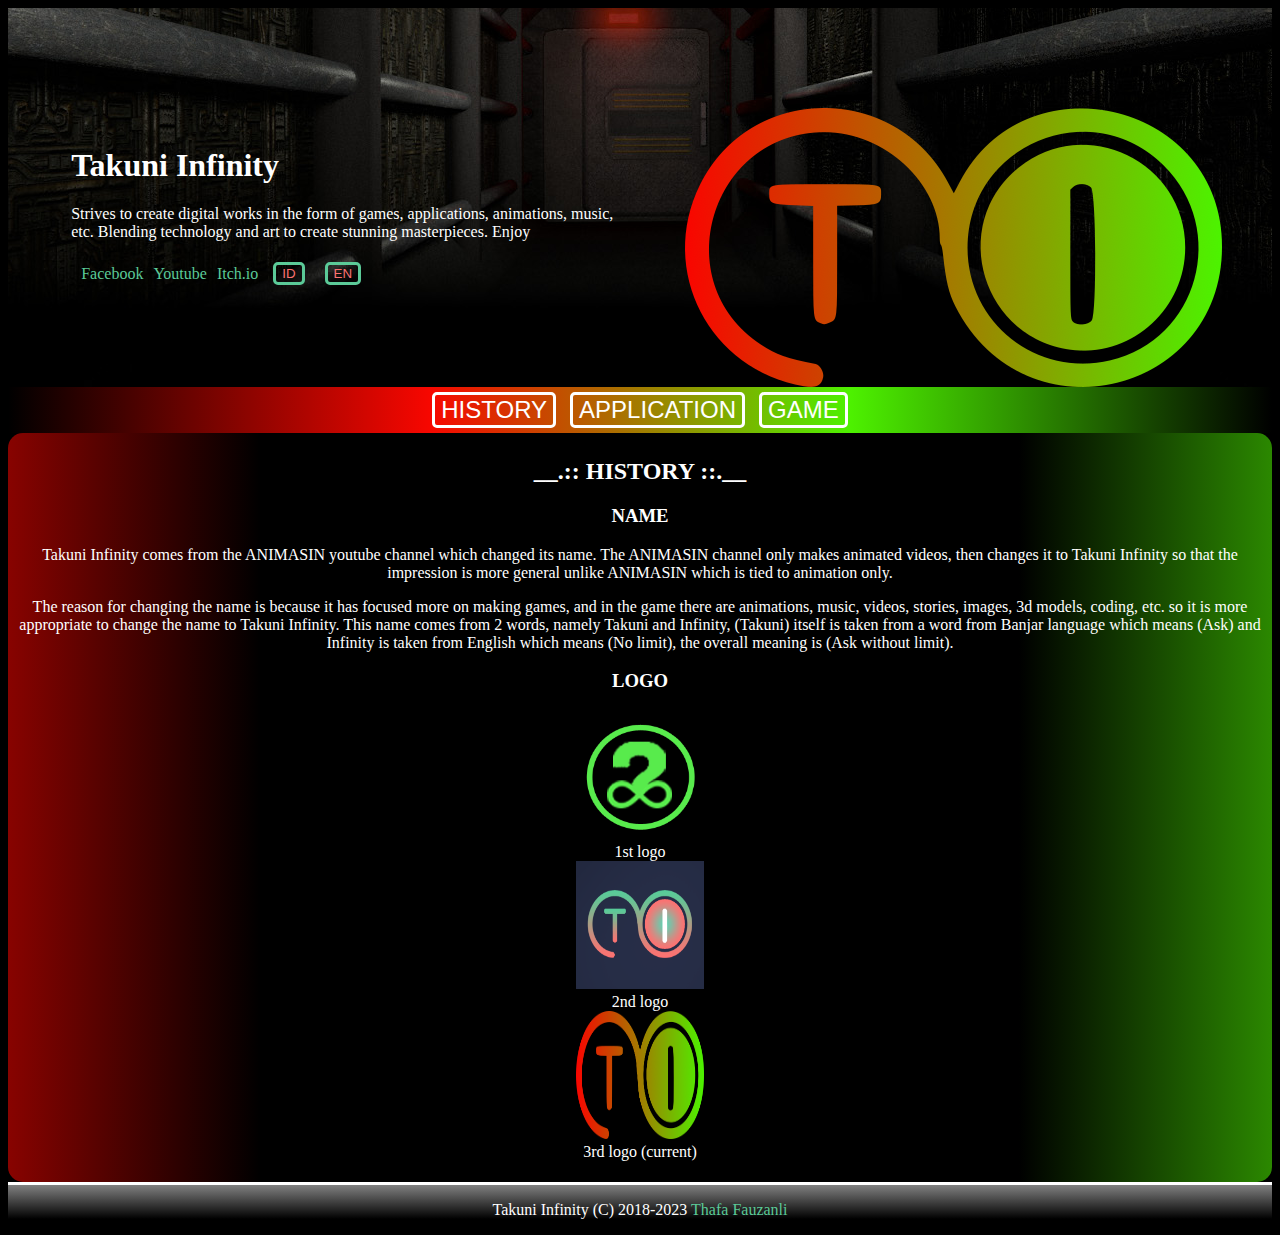
<file: index.html>
<!DOCTYPE html>
<head>
	<meta name="description" content="Free Games, Apps, Video, Etc">
	<meta name="keywords" content="Games, Apps, Video, Tutorial">
	<meta name="author" content="Thafa Fauzanli">
	<!--<meta name="viewport" content="width=device-width, inital-scale=1">-->
	<link rel="stylesheet" href="style.css">
	<title>Takuni Infinity</title>
	<div class="kepala" style="background-image: url('ti-header.jpg')">
		<div class="info">
			<h1>Takuni Infinity</h1>
			<p id="description"></p>
			<ul class="ulil-amri">
				<li><a href="https://facebook.com/profile.php/?id=100083579740025">Facebook</a></li>
				<li><a href="https://youtube.com/c/takuniinfinity">Youtube</a></li>
				<li><a href="https://takuniinifnity.itch.io">Itch.io</a></li>
				<li><button onClick="terjemah(0)">ID</button></li>
				<li><button onClick="terjemah(1)">EN</button></li>
			</ul>
		</div>
		<img src="logo.png" class="logo"/>
	</div>
</head>
<body>
	<div class="navigasi">
		<button class="btn-navigasi" onClick="opsi_pilih(0)" id="history">SEJARAH</button>
		<button class="btn-navigasi" onClick="opsi_pilih(1)" id="app">APLIKASI</button>
		<button class="btn-navigasi" onClick="opsi_pilih(2)" id="game">PERMAINAN</button>
	</div>
	<div class="isi" id="isi">
		
	</div>
</body>
<footer>
	<p>
		Takuni Infinity (C) 2018-2023 <a href="https://facebook.com/thafa.fauzanli.1">Thafa Fauzanli</a>
	</p>
</footer>
<script>
	var opsip = 0;
	var opsi;
	var bahasa = 1;
	const teks = [
		// ID
		{
			sejarah: '<h2>__.:: SEJARAH ::.__</h2><p><h3>NAMA</h3>Takuni Infinity berasal dari channel youtube ANIMASIN yang berubah nama. Channel ANIMASIN hanya membuat video animasi, lalu diubah menjadi Takuni Infinity supaya kesan-nya lebih umum tidak seperti ANIMASIN yang terikat dengan animasi saja.</p>'+
			'<p>Alasan pengubahan nama karena sudah lebih fokus di pembuatan game, dan dalam game itu ada animasi, musik, video, cerita, gambar, model 3d, coding, dll maka lebih tepat nama nya diubah menjadi Takuni Infinity. Nama ini berasal dari 2 kata yaitu Takuni dan Infinity, (Takuni) sendiri diambil dari sebuah kata dari bahasa Banjar yang berarti (Tanyai) dan Infinity diambil dari bahasa Inggris yang berarti (Tanpa batas), makna keseluruhan nya ialah (tanyai tanpa batas).</p>'+
			'<p><h3>LOGO</h3><img src="sejarah/logo_awal.png" class="thumb"><br>Logo awal<br><img src="sejarah/logo_2.png" class="thumb"><br>Logo kedua<br><img src="logo.png" class="thumb"><br>Logo ketiga (sekarang)</p>',
			aplikasi: 'APLIKASI',
			history: 'SEJARAH',
			permainan: 'PERMAINAN',
			no_app: 'belum ada aplikasi',
			no_game: 'belum ada permainan',
			deskripsi: 'Berusaha membuat karya-karya digital dalam bentuk game, aplikasi, animasi, musik dll. Memadukan teknologi dan seni untuk menciptakan karya yang memukau. Selamat menikmati'
		},
		// EN
		{
			sejarah: '<h2>__.:: HISTORY ::.__</h2><p><h3>NAME</h3>Takuni Infinity comes from the ANIMASIN youtube channel which changed its name. The ANIMASIN channel only makes animated videos, then changes it to Takuni Infinity so that the impression is more general unlike ANIMASIN which is tied to animation only.</p>'+
			'<p>The reason for changing the name is because it has focused more on making games, and in the game there are animations, music, videos, stories, images, 3d models, coding, etc. so it is more appropriate to change the name to Takuni Infinity. This name comes from 2 words, namely Takuni and Infinity, (Takuni) itself is taken from a word from Banjar language which means (Ask) and Infinity is taken from English which means (No limit), the overall meaning is (Ask without limit).</p>'+
			'<p><h3>LOGO</h3><img src="sejarah/logo_awal.png" class="thumb"><br>1st logo<br><img src="sejarah/logo_2.png" class="thumb"><br>2nd logo<br><img src="logo.png" class="thumb"><br>3rd logo (current)</p>',
			aplikasi: 'APPLICATION',
			history: 'HISTORY',
			permainan: 'GAME',
			no_app: 'no application yet',
			no_game: 'no game yet',
			deskripsi: 'Strives to create digital works in the form of games, applications, animations, music, etc. Blending technology and art to create stunning masterpieces. Enjoy'
		},
	];
	
	function terjemah(x) {
		bahasa = x;
		document.getElementById('description').innerHTML = teks[bahasa].deskripsi;
		document.getElementById('history').innerHTML = teks[bahasa].history;
		document.getElementById('app').innerHTML = teks[bahasa].aplikasi;
		document.getElementById('game').innerHTML = teks[bahasa].permainan;
		opsi = [
			teks[bahasa].sejarah,
			'<h2>__.:: '+teks[bahasa].aplikasi+' ::.__</h2>'+app_html(),
			'<h2>__.:: '+teks[bahasa].permainan+' ::.__</h2>'+game_html()
		];
		opsi_pilih(opsip);
	}
	
	const game = [
		{
			nama: 'Pocong Underground',
			gambar: 'icon_pocong.png',
			url: 'game/pocong_underground.html'
		}
	];
	function game_html() {
		if (game.length == 0) { return teks[bahasa].no_game; }
		var x = '<div class="item-container">';
		for (var y=0;  y < game.length; y++) {
			x += '<a class="item" href="'+game[y].url+'"><img src="game_icon/'+game[y].gambar+'" class="icon">'+game[y].nama+'</a>';
		}
		x += '</div>';
		return x;
	}
	
	const app = [
		/*{
			nama: 'Mudah dan Cepat',
			gambar: 'icon_pocong.png',
			url: 'app/mdc.html'
		}*/
		{
			nama: 'Simple Translate',
			gambar: 'icon_stranslate.jpg',
			url: 'app/stranslate.html'
		}
	];
	function app_html() {
		if (app.length==0) { return teks[bahasa].no_app; }
		var x = '<div class="item-container">';
		for (var y=0;  y < app.length; y++) {
			x += '<a class="item" href="'+app[y].url+'"><img src="app_icon/'+app[y].gambar+'" class="icon">'+app[y].nama+'</a>';
		}
		x += '</div>';
		return x;
	}
	
	
	function opsi_pilih(x) {
		opsip = x;
		document.getElementById('isi').innerHTML = opsi[x];
	}
	
	terjemah(bahasa);
</script>
</html>
</file>
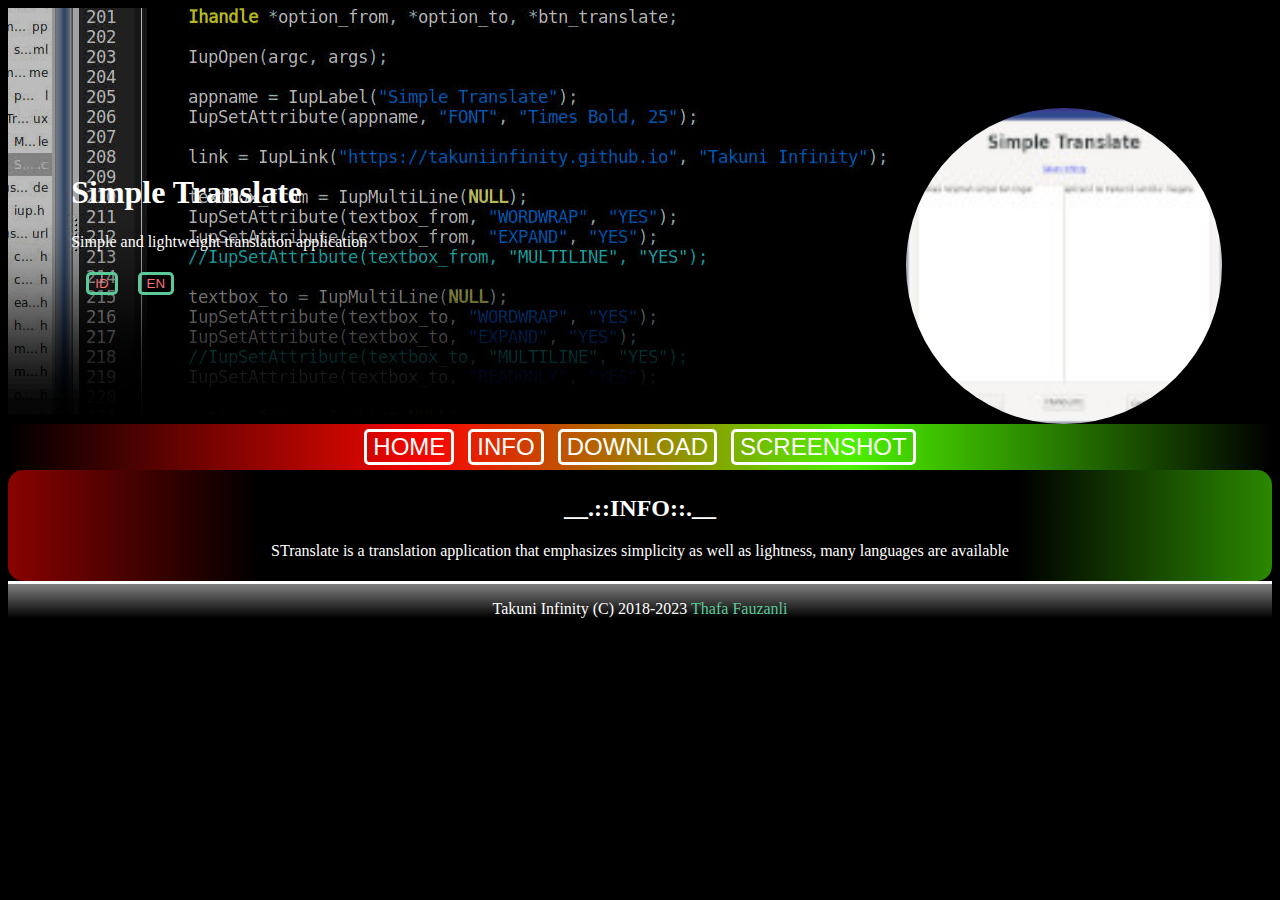
<file: app/stranslate.html>
<!DOCTYPE html>
<head>
	<link rel="stylesheet" href="../style.css">
	<title>Simple Translate</title>
	<div class="kepala" style="background-image: url('stranslate.jpg')">
		<div class="info">
			<h1>Simple Translate</h1>
			<p id="description"></p>
			<ul class="ulil-amri">
				<li><button onClick="terjemah(0)">ID</button></li>
				<li><button onClick="terjemah(1)">EN</button></li>
			</ul>
		</div>
		<img src="../app_icon/icon_stranslate.jpg" class="icon-header">
	</div>
</head>
<body>
	<div class="navigasi">
		<a href="../index.html"><button class="btn-navigasi" id="home">BERANDA</button></a>
		<button class="btn-navigasi" id="info" onClick="opsi_pilih(0)">INFO</button>
		<button class="btn-navigasi" id="download" onClick="opsi_pilih(1)">UNDUH</button>
		<button class="btn-navigasi" id="screenshot" onClick="opsi_pilih(2)">TANGKAPAN LAYAR</button>
	</div>
	<div class="isi" id="isi"></div>
</body>
<footer>
	<p>
		Takuni Infinity (C) 2018-2023 <a href="https://facebook.com/thafa.fauzanli.1">Thafa Fauzanli</a>
	</p>
</footer>
<script>
	var opsip = 0;
	var opsi;
	var bahasa = 1;
	
	const teks = [
		// ID
		{
			deskripsi: 'Aplikasi terjemah simpel dan ringan',
			beranda: 'BERANDA',
			info: 'INFO',
			unduh: 'UNDUH',
			tlayar: 'TANGKAPAN LAYAR',
			info_isi: '<p>STranslate adalah aplikasi terjemah yang mengedepankan kesimpelan dan juga keringanan, tersedia banyak bahasa</p>',
			versi: 'versi',
			cara_unduh: 'silahkan pilih sesuai dengan sistem operasi dan arsitektur yang digunakan'
		},
		// EN
		{
			deskripsi: 'Simple and lightweight translation application',
			beranda: 'HOME',
			info: 'INFO',
			unduh: 'DOWNLOAD',
			tlayar: 'SCREENSHOT',
			info_isi: '<p>STranslate is a translation application that emphasizes simplicity as well as lightness, many languages are available</p>',
			versi: 'version',
			cara_unduh: 'Please choose according to the operating system and architecture used'
		}
	];
	
	function info_html() {
		var x = '<h2>__.::'+teks[bahasa].info+'::.__</h2>'+teks[bahasa].info_isi;
		return x;
	}
	
	const unduh = {
		/*'0.5': { // VERSI 0.5 (ALPHA)
			windows: {
				x86: 'https://ayobelajarbareng.com/6eai',
				x86_64: 'https://ayobelajarbareng.com/6eai'
			},
			linux: {
				
			},
			android: {
				
			}
		},
		'0.9': { // VERSI 0.9 (BETA)
			windows: {
				x86: 'https://khaddavi.net/H4LlvpsROj',
				x86_64: 'https://khaddavi.net/CCl9rv1ea5h'
			},
			linux: {
				x86: 'https://khaddavi.net/DtGKgN',
				x86_64: 'https://khaddavi.net/WfB6ihjUMrS'
			},
			android: {
				arm: 'https://khaddavi.net/g9CCReRR',
				arm_64: 'https://khaddavi.net/zWgK96',
				x86: 'https://khaddavi.net/k5f69JYx',
				x86_64: 'https://ayobelajarbareng.com/qU1L'
			}
		},*/
		'1.0' : {
			windows: {
				'x86 & x86_64' : 'https://github.com/takuniinfinity/STranslate/releases/download/v1.0/STranslate-win-1.0.zip'
			},
			linux: {
				x86: 'https://github.com/takuniinfinity/STranslate/releases/download/v1.0/STranslate-x86-1.0.AppImage',
				x86_64: 'https://github.com/takuniinfinity/STranslate/releases/download/v1.0/STranslate-x86_64-1.0.AppImage'
			},
			android: {
				
			},
			iOS: {
				
			},
			MacOS: {
				
			}
		}
	}
	function unduh_html() {
		var x = '<h2>__.::'+teks[bahasa].unduh+'::.__</h2>';
		x += '<p>'+teks[bahasa].cara_unduh+'</p>';
		x += '<table class="tabel"><tr><th>'+teks[bahasa].versi+'</th><th>Windows</th><th>Linux</th><th>Android</th><th>iOS</th><th>MacOS</th></tr>';
		for (var y in unduh) { // VERSI
			x += '<tr>';
			x += '<td>'+y+'</td>';
			for (var z in unduh[y]) { // OS
				x += '<td>';
				for (var i in unduh[y][z]) { // ARSITEKTUR
					x += '<a href="'+unduh[y][z][i]+'">'+i+'</a><br>';
				}
				x += '</td>';
			}
			x += '</tr>';
		}
		x += '</table>';
		return x;
	}
	
	function tlayar_html() {
		var x = '<h2>__.::'+teks[bahasa].tlayar+'::.__</h2>';
		x += 'S15pup64 Linux<br><img src="stranslate/ss.jpg"/><br>';
		x += 'Windows 8<br><img src="stranslate/ss2.jpg"/><br>';
		x += 'Windows 7<br><img src="stranslate/ss3.jpg"/>';
		return x;
	}
	
	function terjemah(x) {
		bahasa = x;
		document.getElementById('description').innerHTML = teks[bahasa].deskripsi;
		document.getElementById('home').innerHTML = teks[bahasa].beranda;
		document.getElementById('info').innerHTML = teks[bahasa].info;
		document.getElementById('download').innerHTML = teks[bahasa].unduh;
		document.getElementById('screenshot').innerHTML = teks[bahasa].tlayar;
		opsi = [
			info_html(),
			unduh_html(),
			tlayar_html()
		];
		opsi_pilih(opsip);
	}
	
	function opsi_pilih(x) {
		opsip = x;
		document.getElementById('isi').innerHTML = opsi[opsip];
	}
	
	terjemah(bahasa);
</script>
</html>
</file>
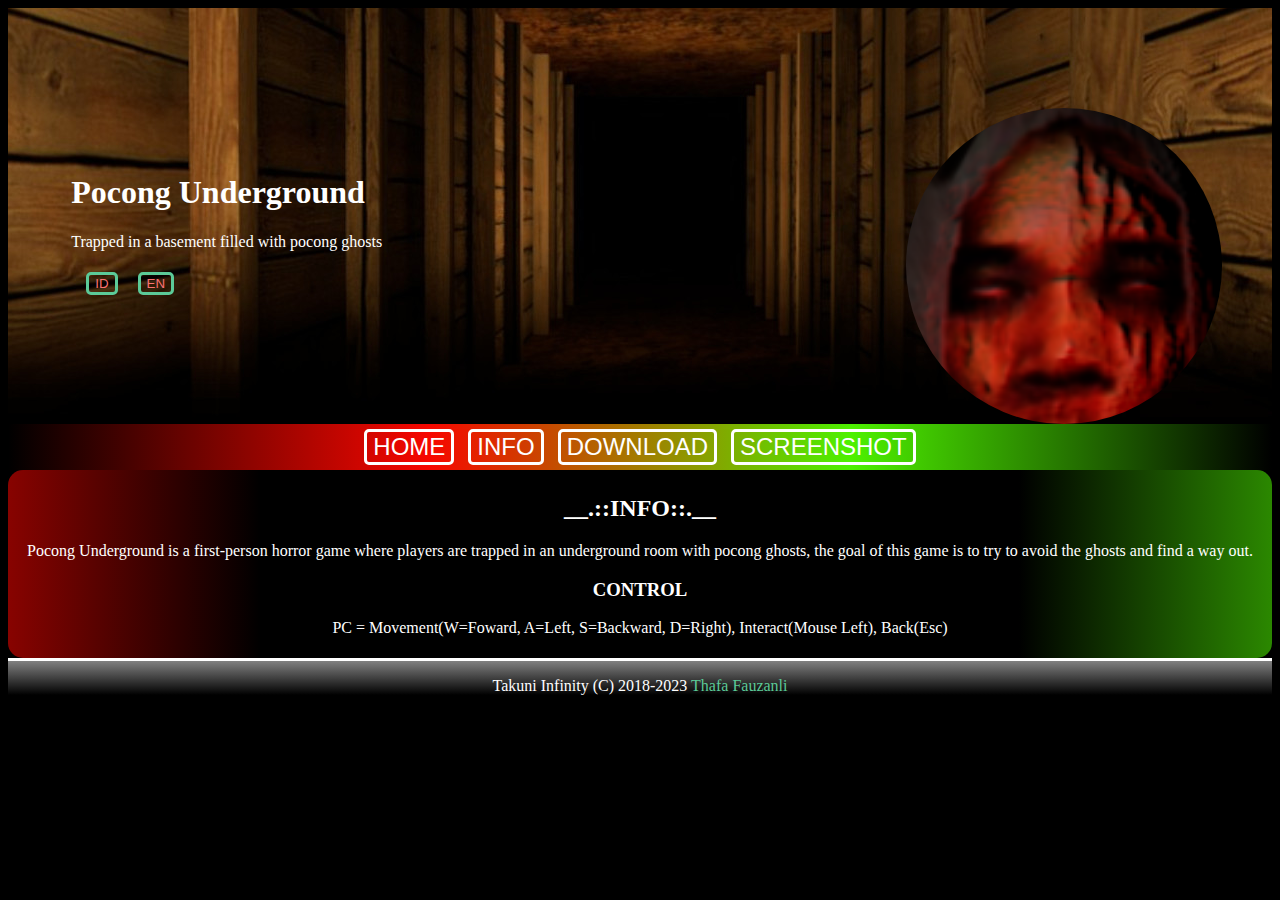
<file: game/pocong_underground.html>
<!DOCTYPE html>
<head>
	<link rel="stylesheet" href="../style.css">
	<title>Pocong Underground</title>
	<div class="kepala" style="background-image: url('pu-header.jpg')">
		<div class="info">
			<h1>Pocong Underground</h1>
			<p id="description"></p>
			<ul class="ulil-amri">
				<li><button onClick="terjemah(0)">ID</button></li>
				<li><button onClick="terjemah(1)">EN</button></li>
			</ul>
		</div>
		<img src="../game_icon/icon_pocong.png" class="icon-header">
	</div>
</head>
<body>
	<div class="navigasi">
		<a href="../index.html"><button class="btn-navigasi" id="home">BERANDA</button></a>
		<button class="btn-navigasi" id="info" onClick="opsi_pilih(0)">INFO</button>
		<button class="btn-navigasi" id="download" onClick="opsi_pilih(1)">UNDUH</button>
		<button class="btn-navigasi" id="screenshot" onClick="opsi_pilih(2)">TANGKAPAN LAYAR</button>
	</div>
	<div class="isi" id="isi"></div>
</body>
<footer>
	<p>
		Takuni Infinity (C) 2018-2023 <a href="https://facebook.com/thafa.fauzanli.1">Thafa Fauzanli</a>
	</p>
</footer>
<script>
	var opsip = 0;
	var opsi;
	var bahasa = 1;
	
	const teks = [
		// ID
		{
			deskripsi: 'Terjebak di ruangan bawah tanah yang dipenuhi hantu pocong',
			beranda: 'BERANDA',
			info: 'INFO',
			unduh: 'UNDUH',
			tlayar: 'TANGKAPAN LAYAR',
			info_isi: 'Pocong Underground adalah game horror sudut pandang orang pertama yang mana player terjebak disebuah ruangan bawah tanah bersama para hantu pocong, tujuan dari game ini adalah berusaha menghindari hantu-hantu dan mencari jalan keluar.<h3>KONTROL</h3><p>PC = Gerakan(W=Maju, A=Kiri, S=Mundur, D=Kanan), Interaksi(Mouse Kiri), Kembali(Esc)</p>',
			versi: 'versi',
			cara_unduh: 'silahkan pilih sesuai dengan sistem operasi dan arsitektur yang digunakan'
		},
		// EN
		{
			deskripsi: 'Trapped in a basement filled with pocong ghosts',
			beranda: 'HOME',
			info: 'INFO',
			unduh: 'DOWNLOAD',
			tlayar: 'SCREENSHOT',
			info_isi: 'Pocong Underground is a first-person horror game where players are trapped in an underground room with pocong ghosts, the goal of this game is to try to avoid the ghosts and find a way out.<h3>CONTROL</h3><p>PC = Movement(W=Foward, A=Left, S=Backward, D=Right), Interact(Mouse Left), Back(Esc)</p>',
			versi: 'version',
			cara_unduh: 'Please choose according to the operating system and architecture used'
		}
	];
	
	function info_html() {
		var x = '<h2>__.::'+teks[bahasa].info+'::.__</h2>'+teks[bahasa].info_isi;
		return x;
	}
	
	const unduh = {
		'0.5': { // VERSI 0.5 (ALPHA)
			windows: {
				x86: 'https://ayobelajarbareng.com/6eai',
				x86_64: 'https://ayobelajarbareng.com/6eai'
			},
			linux: {
				
			},
			android: {
				
			}
		},
		'0.9': { // VERSI 0.9 (BETA)
			windows: {
				x86: 'https://khaddavi.net/H4LlvpsROj',
				x86_64: 'https://khaddavi.net/CCl9rv1ea5h'
			},
			linux: {
				x86: 'https://khaddavi.net/DtGKgN',
				x86_64: 'https://khaddavi.net/WfB6ihjUMrS'
			},
			android: {
				arm: 'https://khaddavi.net/g9CCReRR',
				arm_64: 'https://khaddavi.net/zWgK96',
				x86: 'https://khaddavi.net/k5f69JYx',
				x86_64: 'https://ayobelajarbareng.com/qU1L'
			}
		},
	}
	function unduh_html() {
		var x = '<h2>__.::'+teks[bahasa].unduh+'::.__</h2>';
		x += '<p>'+teks[bahasa].cara_unduh+'</p>';
		x += '<table class="tabel"><tr><th>'+teks[bahasa].versi+'</th><th>windows</th><th>linux</th><th>android</th></tr>';
		for (var y in unduh) { // VERSI
			x += '<tr>';
			x += '<td>'+y+'</td>';
			for (var z in unduh[y]) { // OS
				x += '<td>';
				for (var i in unduh[y][z]) { // ARSITEKTUR
					x += '<a href="'+unduh[y][z][i]+'">'+i+'</a><br>';
				}
				x += '</td>';
			}
			x += '</tr>';
		}
		x += '</table>';
		return x;
	}
	
	function tlayar_html() {
		var x = '<h2>__.::'+teks[bahasa].tlayar+'::.__</h2>';
		x += '<iframe width="560" height="315" src="https://www.youtube.com/embed/KGaSfbEgEAc" title="YouTube video player" frameborder="0" allow="accelerometer; autoplay; clipboard-write; encrypted-media; gyroscope; picture-in-picture; web-share" allowfullscreen></iframe><br>';
		x += '<iframe width="560" height="315" src="https://www.youtube.com/embed/ni5-xNnVWvw" title="YouTube video player" frameborder="0" allow="accelerometer; autoplay; clipboard-write; encrypted-media; gyroscope; picture-in-picture; web-share" allowfullscreen></iframe>';
		return x;
	}
	
	function terjemah(x) {
		bahasa = x;
		document.getElementById('description').innerHTML = teks[bahasa].deskripsi;
		document.getElementById('home').innerHTML = teks[bahasa].beranda;
		document.getElementById('info').innerHTML = teks[bahasa].info;
		document.getElementById('download').innerHTML = teks[bahasa].unduh;
		document.getElementById('screenshot').innerHTML = teks[bahasa].tlayar;
		opsi = [
			info_html(),
			unduh_html(),
			tlayar_html()
		];
		opsi_pilih(opsip);
	}
	
	function opsi_pilih(x) {
		opsip = x;
		document.getElementById('isi').innerHTML = opsi[opsip];
	}
	
	terjemah(bahasa);
</script>
</html>
</file>
<file: style.css>
html {
	background-color: black;
	color: white;
	display: block;
}
button {
	color: #FC7272;
	border: solid #5BCA98;
	border-radius: 5px;
	background-color: transparent;
	margin: 5px;
}
a:link {
	color: #5BCA98;
	text-decoration: none;
}
a:visited {
	color: #5BCA98;
	text-decoration: none;
}
a:hover {
	color: #FC7272;
	text-decoration: none;
}
a:active {
	text-decoration: none;
}
.kepala {
	background-position: center bottom;
	display: flex;
	align-items: center;
	justify-content: space-between;
}

.info {
	padding: 5%;
	padding-top: 100px;
}

.ulil-amri {
	display: flex;
}

.ulil-amri, li {
	list-style-type: none;
	padding-left: 5px;
	padding-right: 5px;
	align-items: center;
}

.logo {
	width: 50%;
	height: 50%;
	padding-right: 50px;
	padding-top: 100px;
}

.icon-header {
	width: 25%;
	height: 25%;
	margin-right: 50px;
	margin-top: 100px;
	border-radius: 50%;
}

.icon {
	border-radius: 50%;
	border: solid white;
}

.thumb {
	width: 128px;
	height: 128px;
}

.navigasi {
	text-align: center;
	background: linear-gradient(to right, black, #F70700, #4DF100, black);
}

.btn-navigasi {
	color: white;
	border: solid white;
	border-radius: 5px;
	background-color: transparent;
	margin: 5px;
	font-size: 24px;
}

.isi {
	padding: 5px;
	border-radius: 15px;
	text-align: center;
	background: linear-gradient(to right, #880300, black, black, black, black, #2B8800);
	justify-content: center;
}

.item-container {
	display: flex;
	justify-content: center;
}

.item {
	border-radius: 15px;
	border: solid white;
	width: 166px;
	height: 176px;
	padding: 5px;
	margin: 5px;
}

table, td, th {
	margin: auto;
	border-collapse: collapse;
	border: solid white;
	padding: 10px;
}
footer {
	border-top: solid white;
	background: linear-gradient(to bottom, grey, black);
	text-align: center;
}
</file>
